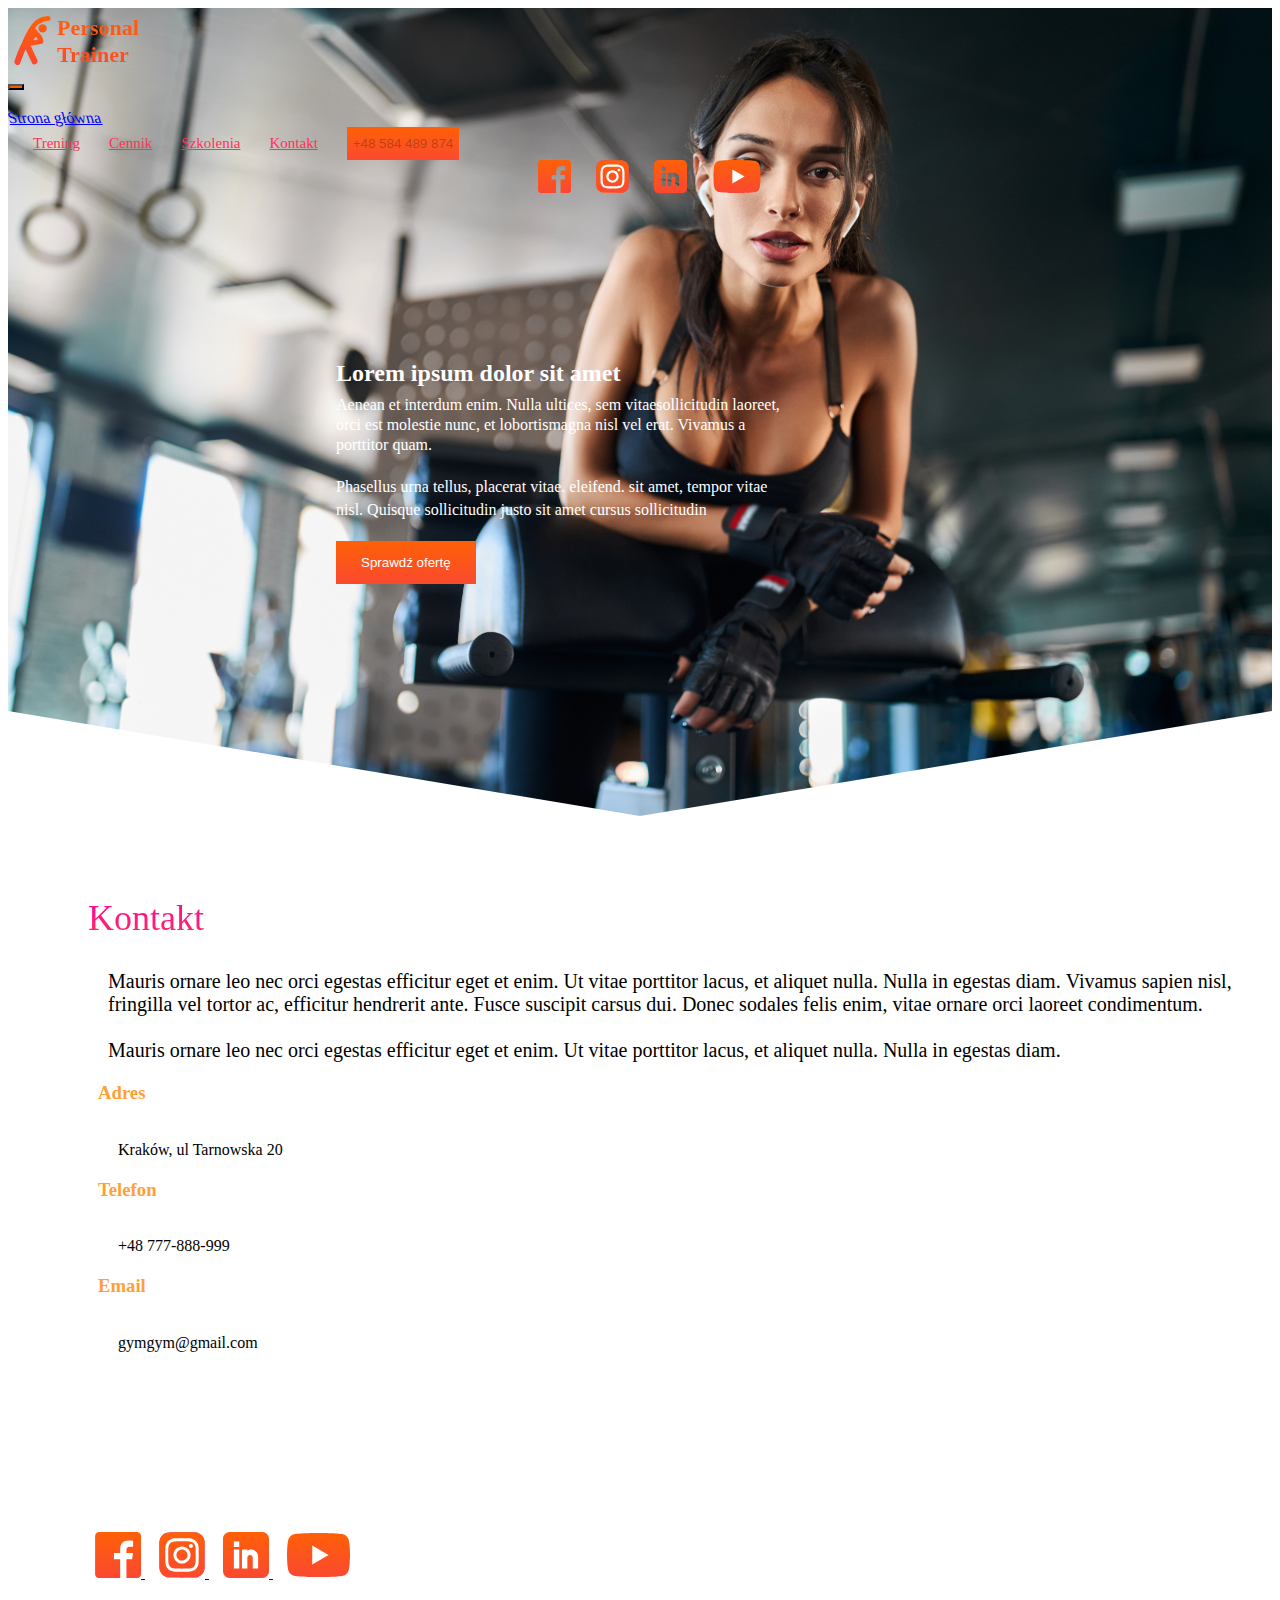
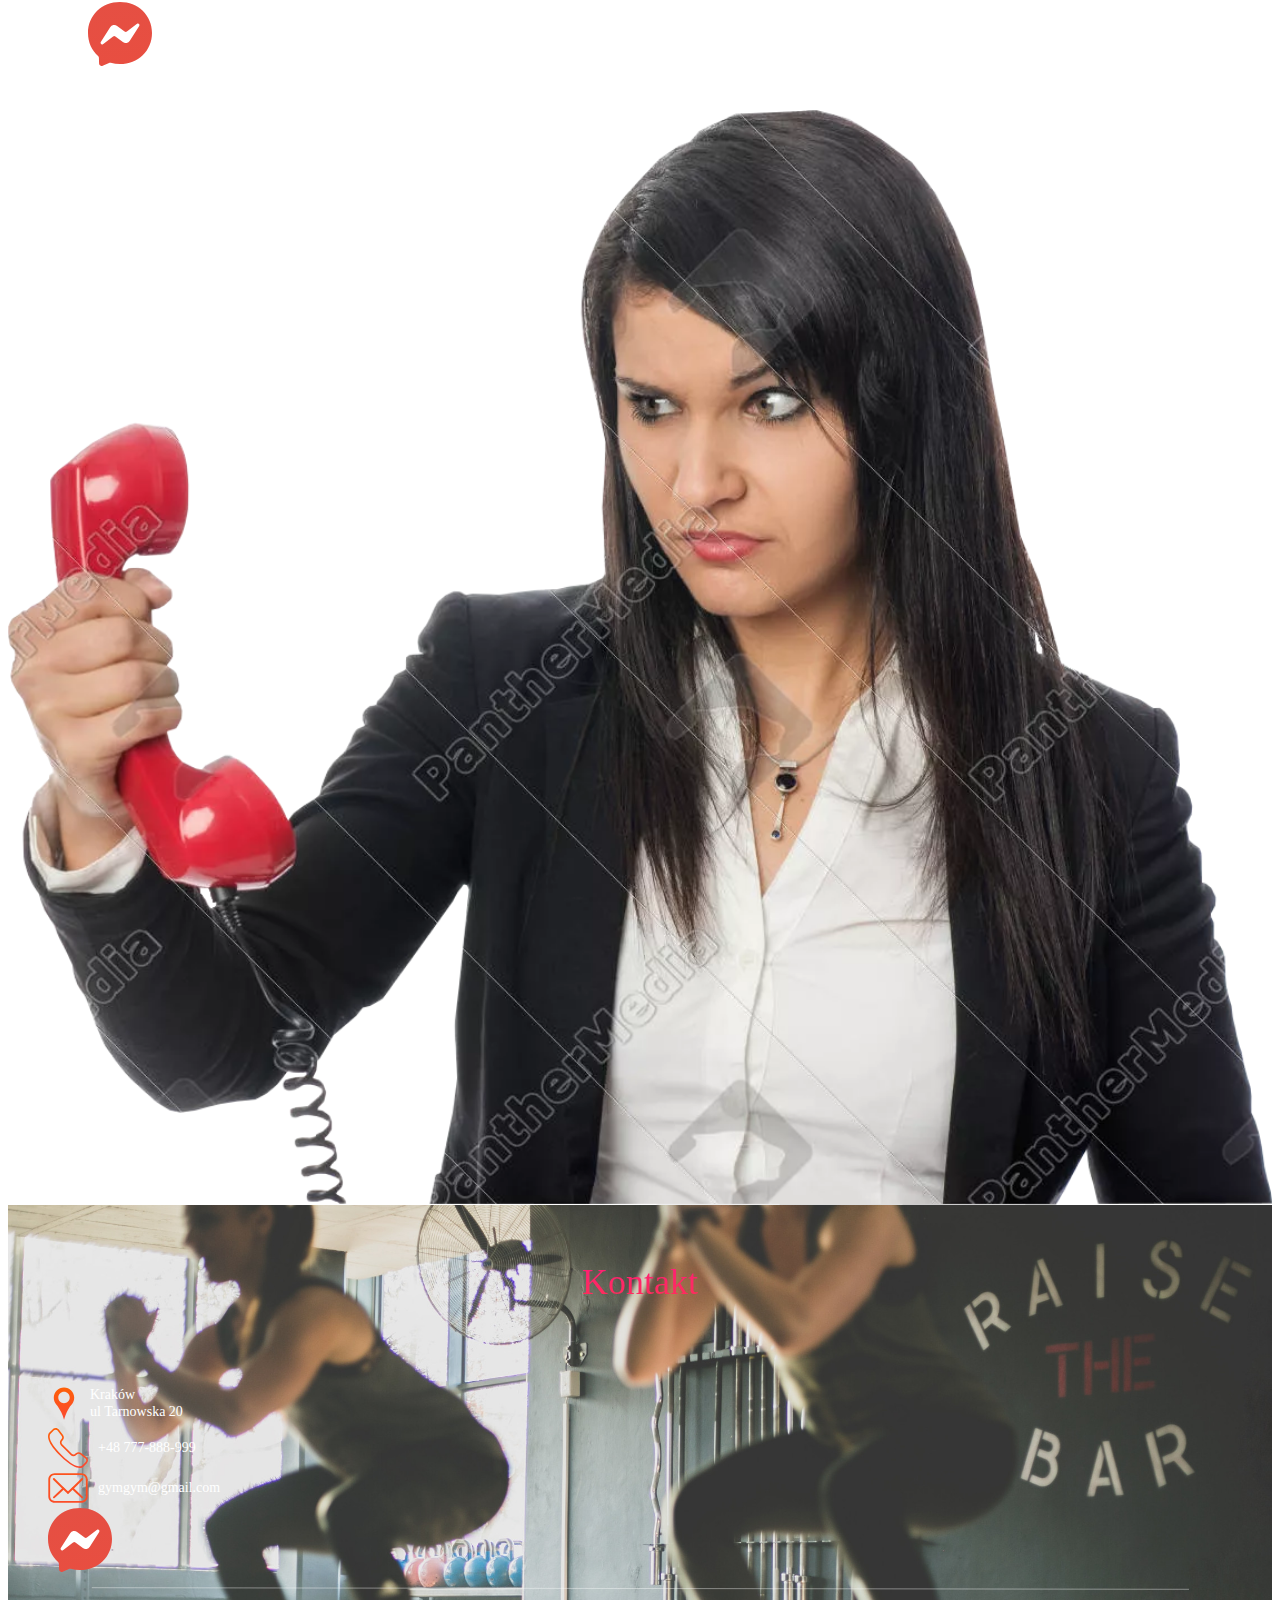
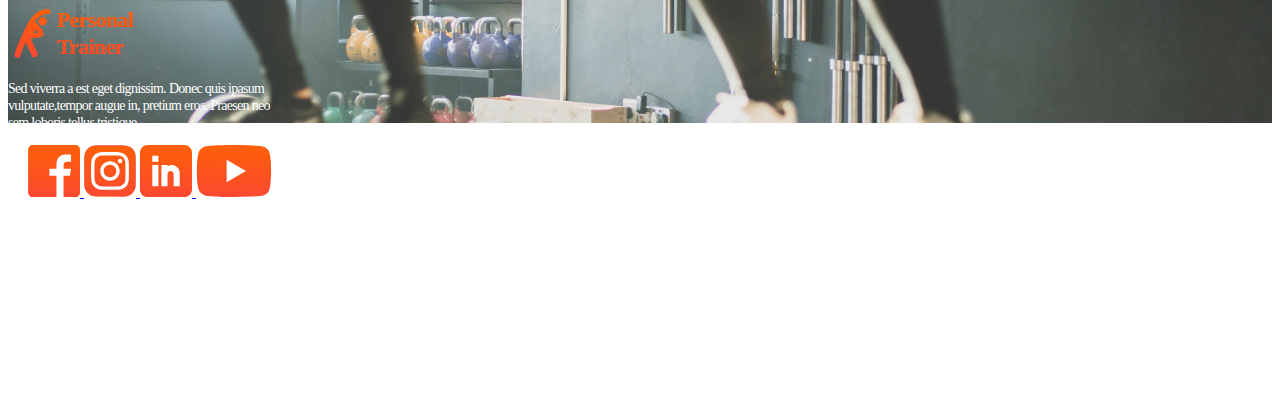
<file: kontakt.html>
<!DOCTYPE html>
<html lang="pl">
<head>
    <meta charset="UTF-8">
    <meta http-equiv="X-UA-Compatible" content="IE=edge">
    <meta name="viewport" content="width=device-width, initial-scale=1.0">
    <meta name="keywords" content="Trainer, Personal trainer, fitness, gimnastyka, kraków, gym">
    <link href="https://cdn.jsdelivr.net/npm/bootstrap@5.1.3/dist/css/bootstrap.min.css" 
        rel="stylesheet" 
        integrity="sha384-1BmE4kWBq78iYhFldvKuhfTAU6auU8tT94WrHftjDbrCEXSU1oBoqyl2QvZ6jIW3" 
        crossorigin="anonymous">
    <link rel="stylesheet" href="style.css">
    <title>Personal trainer - Kontakt</title>
</head>
<body>
    
    <header class="p-0 headerOverride">
        <nav class="navbar navbar-expand-xxl navbar-light bg-dark navOverride" style="--bs-bg-opacity: .5">
            <div class="container-fluid w-auto mx-auto">
                <span class="navbar-brand alignNext" href="#">
                    <object data="img/gym.svg" width="49" height="65" type="image/svg+xml">
                    </object>
                    <div>
                        Personal<br>Trainer
                    </div>
                </span>
                <button class="navbar-toggler" type="button" data-bs-toggle="collapse" data-bs-target="#navbarNavAltMarkup" aria-controls="navbarNavAltMarkup" aria-expanded="false" aria-label="Toggle navigation">
                    <span class="navbar-toggler-icon"></span>
                </button>
                <div class="collapse navbar-collapse navbarMargin" id="navbarNavAltMarkup">
                    <div class="navbar-nav">
                        <a href="index.html" type="button" class="btn btn-primary slantedButton"><div>Strona główna</div></a>
                        <a class="nav-link textMagenta" href="#">Trening</a>
                        <a class="nav-link textMagenta" href="#">Cennik</a>
                        <a class="nav-link textMagenta" href="#">Szkolenia</a>
                        <a class="nav-link textMagenta" href="#">Kontakt</a>
                        <button class="btn btn-primary phone" disabled><div>+48 584 489 874</div></button>
                        <div class="socials disFlexJustifCenter">
                            <a class="navbar-brand" href="#">
                                <img src="img/icons8-facebook-480.svg" alt="" width="33" height="33">
                            </a>
                            <a class="navbar-brand" href="#">
                                <img src="img/Instagram_logo_2016.svg" alt="" width="33" height="33">
                            </a>
                            <a class="navbar-brand" href="#">
                                <img src="img/linkedin.svg" alt="" width="33" height="33">
                            </a>
                            <a class="navbar-brand" href="#">
                                <img src="img/YouTube_dark_icon_(2017).svg" alt="" width="50" height="33">
                            </a>
                        </div>
                    </div>
                </div>
            </div>
        </nav>
        <div class="row positionArticle disFlexJustifCenter w-100">
            <article class="col-md-3 bg-dark" style="--bs-bg-opacity: .5">
                <h1><p class="articleTopText"><b>Lorem ipsum dolor sit amet</p></b><br></h1>               
                <div>Aenean et interdum enim. Nulla ultices, sem vitaesollicitudin laoreet, orci est molestie nunc, et lobortismagna nisl vel erat. Vivamus a porttitor quam.</div>
                <p class="articleSecondP">Phasellus urna tellus, placerat vitae. eleifend. sit amet, tempor vitae nisl. Quisque sollicitudin justo sit amet cursus sollicitudin</p>
                <button class="btn btn-primary phone oferta"><div>Sprawdź ofertę</div></button>
            </article>
        </div>
        <div class="w-100 headerStripe"></div>
    </header>
    <main>
        <section class="row kontaktSpace justify-content-md-center m-0">
            <div class="row m-0">
                <div class="col kontaktCont magentaGraident">
                    <h2 class="thirdheader kontakt">Kontakt</h2>
                </div>
            </div>
            <div class="row m-0">
                <p class="konText col-md-5">
                    Mauris ornare leo nec orci egestas efficitur eget et enim. Ut vitae porttitor lacus,
                    et aliquet nulla. Nulla in egestas diam. <b>Vivamus sapien</b> nisl, fringilla vel tortor ac,
                    efficitur hendrerit ante. Fusce suscipit carsus dui. Donec sodales felis enim, vitae
                    ornare orci laoreet condimentum. <br> <br>

                    Mauris ornare leo nec orci egestas efficitur eget et enim. Ut vitae porttitor lacus,
                    et aliquet nulla. Nulla in egestas diam.
                </p>
            </div>
            <div class="row m-0">
                <div class="col-md-7 adresyKontakt">
                    <h3>Adres</h3><br>
                    <span>Kraków, ul Tarnowska 20</span>
                    <h3>Telefon</h3><br>
                    <span>+48 777-888-999</span>
                    <h3>Email</h3><br>
                    <span>gymgym@gmail.com</span>
                    <div class="row socialsKontakt align-items-center justify-content-between">
                        <div class="col-5 socials disFlexJustifCenter">
                            <a class="navbar-brand" href="#">
                                <img src="img/icons8-facebook-480.svg" alt="" width="46" height="46">
                            </a>
                            <a class="navbar-brand" href="#">
                                <img src="img/Instagram_logo_2016.svg" alt="" width="46" height="46">
                            </a>
                            <a class="navbar-brand" href="#">
                                <img src="img/linkedin.svg" alt="" width="46" height="46">
                            </a>
                            <a class="navbar-brand" href="#">
                                <img src="img/YouTube_dark_icon_(2017).svg" alt="" width="63" height="46">
                            </a>
                        </div>
                        <div class="col-3 msgKontakt">
                            <a href="#"><img src="img/Facebook_Messenger_logo_2020.svg" width="64" height="64" alt="Messanger"></a>
                        </div>
                    </div>
                </div>
                <div class="col-md-5 zdjecieKontakt">
                    <img src="img/kobieta.png" alt="Kobieta z telefonem">
                </div>
            </div>
        </section>
    </main>
    <footer>
        <div class="bg-dark w-100 h-100" style="--bs-bg-opacity: .5">
            <div class="footHeader magentaGraident"><h2 class="headers">Kontakt</h2></div>
            <div class="row justify-content-center m-0 footerContact">
                <div class="col-xl-2">
                    <img src="img/map-pin-svgrepo-com.svg" width="32" height="49" alt="ikonka mapy">
                    <span>
                        Kraków<br>
                        ul Tarnowska 20   
                    </span>
                </div>
                <div class="col-xl-2">
                    <img src="img/telephone-phone-svgrepo-com.svg" width="40" height="40" alt="ikonka telefonu">
                    <span>
                        +48 777-888-999 
                    </span>
                </div>
                <div class="col-xl-2">
                    <img src="img/mail-142.svg" width="40" height="40" alt="ikonka listu">
                    <span>
                        gymgym@gmail.com
                    </span>
                </div>
                <div class="col-xl-2">
                    <a href="#"><img src="img/Facebook_Messenger_logo_2020.svg" width="64" height="64" alt="Messanger"></a>
                </div>
            </div>
            <div class="centerLine disFlexJustifCenter">
                <img src="img/Line 5.svg" width="1098" height="5" alt="Linia">
            </div>
            <div class="row justify-content-center align-items-center m-0 footerSocials">
                <div class="col-xl-3 companyStuff">
                    <div class="w-100">
                        <object data="img/gym.svg" width="49" height="65" type="image/svg+xml">
                        </object>
                        <div>
                            Personal<br>Trainer
                        </div>
                    </div>
                    <p>
                        Sed viverra a est eget dignissim. Donec
                        quis ipasum vulputate,tempor augue in, pretium
                        eros. Praesen neo sem loboris tellus tristique
                    </p>
                </div>
                <div class="col-xl-3 socials disFlexJustifCenter">
                    <a class="navbar-brand" href="#">
                        <img src="img/icons8-facebook-480.svg" alt="" width="52" height="52">
                    </a>
                    <a class="navbar-brand" href="#">
                        <img src="img/Instagram_logo_2016.svg" alt="" width="52" height="52">
                    </a>
                    <a class="navbar-brand" href="#">
                        <img src="img/linkedin.svg" alt="" width="52" height="52">
                    </a>
                    <a class="navbar-brand" href="#">
                        <img src="img/YouTube_dark_icon_(2017).svg" alt="" width="76" height="52">
                    </a>
                </div>
                <div class="col-xl-3 przydatneLinki">
                    <h3>Przydatne linki</h3>
                    <a href="#">Polityka prywatnośc</a> <br>
                    <a href="#">Siłownia 1</a> <br>
                    <a href="#">Siłownia 2</a> <br>
                    <a href="#">Forum fitness</a> <br>
                    <a href="#">Program ćwiczeń</a> <br>
                    <a href="#">Suplement diety</a> <br>
                </div>
                <div class="centerLine">
                    <img src="img/Line 5.svg" width="1354" height="5" alt="Linia">
                </div>
                <div class="row justify-content-between m-0 rockBottom">
                    <div class="col-md-3">Wszelkie prawa zastrzeżone</div>
                    <div class="col-md-3">Projekt i wykonanie <span class="webimpuls">WEBimpuls.pl</span></div>
                </div>
            </div>
        </div>
    </footer>
    <script src="https://cdn.jsdelivr.net/npm/bootstrap@5.1.3/dist/js/bootstrap.bundle.min.js" 
        integrity="sha384-ka7Sk0Gln4gmtz2MlQnikT1wXgYsOg+OMhuP+IlRH9sENBO0LRn5q+8nbTov4+1p" 
        crossorigin="anonymous">
    </script>
</body>
</html>
</file>
<file: style.css>
h1 {
  margin: 0px;
  height: 35px;
}

header {
  width: 100%;
  height: 808px;
  background-image: url("img/4814.jpg");
  background-position-x: center;
  background-size: cover;
  -webkit-clip-path: polygon(100% 0, 100% 87%, 50% 100%, 0 87%, 0 0);
          clip-path: polygon(100% 0, 100% 87%, 50% 100%, 0 87%, 0 0);
}

header .navbarMargin {
  margin-left: 100px;
}

header .navbarMargin a, header .navbarMargin button {
  margin-left: 25px;
}

header .socials {
  display: -webkit-box;
  display: -ms-flexbox;
  display: flex;
  -webkit-box-pack: center;
      -ms-flex-pack: center;
          justify-content: center;
}

header .positionArticle {
  height: 326px;
  margin-left: 0px;
  margin-top: 85px;
}

header .positionArticle article {
  width: 462px;
  height: 326px;
  margin-left: 282px;
  border-radius: 5px;
  padding: 46px;
}

@media screen and (max-width: 409px) {
  header .positionArticle article {
    height: 361px;
  }
  header .positionArticle article h1 {
    margin-bottom: 15px;
  }
}

header .positionArticle article p {
  line-height: 20px;
  font-weight: 300;
  font-style: normal;
  color: #FFFFFF;
}

header .positionArticle article p b {
  font-style: normal;
  font-weight: 600;
  font-size: 24px;
}

header .positionArticle article .articleTopText {
  margin-bottom: 5px;
}

header .positionArticle article div {
  line-height: 20px;
  font-weight: 300;
  font-style: normal;
  color: #FFFFFF;
}

header .positionArticle article .articleSecondP {
  line-height: 23px;
  margin-top: 20px;
  margin-bottom: 20px;
}

@media screen and (max-width: 1200px) {
  header .positionArticle {
    margin-left: 0px;
    margin-right: 0px;
    display: -webkit-box;
    display: -ms-flexbox;
    display: flex;
    -webkit-box-pack: center;
        -ms-flex-pack: center;
            justify-content: center;
  }
  header .positionArticle article {
    margin-left: 0px;
  }
}

header .headerStripe {
  height: 124px;
  position: relative;
  bottom: -150px;
  -webkit-clip-path: polygon(50% 80%, 100% 0, 100% 20%, 50% 100%, 0 20%, 0 0);
          clip-path: polygon(50% 80%, 100% 0, 100% 20%, 50% 100%, 0 20%, 0 0);
  background: -webkit-gradient(linear, left top, right top, from(#FF00A9), color-stop(51.56%, #FF423C), to(#FF00A9));
  background: linear-gradient(90deg, #FF00A9 0%, #FF423C 51.56%, #FF00A9 100%);
}

main .poznajMnie {
  height: 528px;
  background-color: white;
}

main .poznajMnie .textBox .titleDiv {
  margin-top: 40px;
  background: -webkit-gradient(linear, left top, left bottom, from(#FE6007), color-stop(107.81%, #FB4831));
  background: linear-gradient(180deg, #FE6007 0%, #FB4831 107.81%);
  -webkit-background-clip: text;
  -webkit-text-fill-color: transparent;
  background-clip: text;
  color: transparent;
}

main .poznajMnie .textBox .titleDiv h2 {
  font-style: normal;
  font-weight: 200;
  font-size: 40px;
  line-height: 48px;
}

main .poznajMnie .sectButtonHolder {
  margin-top: 50px;
  display: -webkit-box;
  display: -ms-flexbox;
  display: flex;
  -webkit-box-pack: justify;
      -ms-flex-pack: justify;
          justify-content: space-between;
}

@media screen and (max-width: 400px) {
  main .poznajMnie .sectButtonHolder {
    margin-top: 10px;
    display: -webkit-box;
    display: -ms-flexbox;
    display: flex;
    -webkit-box-orient: vertical;
    -webkit-box-direction: normal;
        -ms-flex-direction: column;
            flex-direction: column;
    -webkit-box-pack: center;
        -ms-flex-pack: center;
            justify-content: center;
  }
  main .poznajMnie .sectButtonHolder .socials {
    display: -webkit-box;
    display: -ms-flexbox;
    display: flex;
    -webkit-box-pack: center;
        -ms-flex-pack: center;
            justify-content: center;
  }
  main .poznajMnie .sectButtonHolder .socials a {
    margin-left: 5px;
    margin-right: 5px;
  }
}

@media screen and (min-width: 1600px) {
  main .poznajMnie .textBox {
    width: 547px;
  }
}

@media screen and (max-width: 1306px) {
  main .poznajMnie .imgBox img {
    display: none;
  }
}

main .triangles {
  height: 602px;
  background-color: white;
}

@media screen and (max-width: 1200px) {
  main .triangles {
    height: 1400px;
  }
}

main .triangles .thirdheadercont {
  display: -webkit-box;
  display: -ms-flexbox;
  display: flex;
  -webkit-box-align: end;
      -ms-flex-align: end;
          align-items: flex-end;
  -webkit-box-pack: center;
      -ms-flex-pack: center;
          justify-content: center;
}

main .triangles .thirdheadercont .thirdheader {
  margin-bottom: 50px;
  font-style: normal;
  font-weight: 200;
  font-size: 36px;
  line-height: 44px;
}

main .triangles .triangleOverlay {
  height: 49px;
  position: relative;
  bottom: 76px;
  background-color: #FE3255;
  opacity: 0.6;
  color: white;
  display: -webkit-box;
  display: -ms-flexbox;
  display: flex;
  -webkit-box-align: center;
      -ms-flex-align: center;
          align-items: center;
  -webkit-box-pack: center;
      -ms-flex-pack: center;
          justify-content: center;
}

main .triangles .centerTriangles {
  text-align: center;
}

main .triangles .centerTriangles .centerTrianglesActually {
  width: 100%;
  display: -webkit-box;
  display: -ms-flexbox;
  display: flex;
  -webkit-box-pack: center;
      -ms-flex-pack: center;
          justify-content: center;
}

main .triangles .centerTriangles .smallerP {
  font-size: 13px;
}

main .triangles .triangleUpwards {
  -webkit-clip-path: polygon(50% 0%, 0 100%, 100% 100%);
          clip-path: polygon(50% 0%, 0 100%, 100% 100%);
  background: blue;
  width: 370px;
  height: 218px;
}

main .triangles .triangleDownwards {
  -webkit-clip-path: polygon(50% 100%, 0 0, 100% 0);
          clip-path: polygon(50% 100%, 0 0, 100% 0);
  background: blue;
  width: 370px;
  height: 218px;
}

main .trophies {
  height: 402px;
  background-color: #E1E1E1;
}

@media screen and (max-width: 1200px) {
  main .trophies {
    height: 804px;
  }
}

@media screen and (max-width: 608px) {
  main .trophies {
    height: 1608px;
    -webkit-box-pack: center;
        -ms-flex-pack: center;
            justify-content: center;
  }
}

main .trophies .fourthHeader {
  display: -webkit-box;
  display: -ms-flexbox;
  display: flex;
  margin-top: 10px;
  -webkit-box-align: center;
      -ms-flex-align: center;
          align-items: center;
  -webkit-box-pack: center;
      -ms-flex-pack: center;
          justify-content: center;
  height: 20%;
  text-align: center;
}

main .trophies .trophyBottom {
  height: 15%;
}

main .trophies .trophy {
  width: 200px;
  height: 189px;
}

main .trophies .trophy img {
  opacity: 0.5;
}

main .trophies .trophy .trophyText {
  height: 135px;
  width: 137px;
  margin-left: 26px;
  position: relative;
  bottom: 161px;
  background-color: transparent;
}

main .trophies .trophy .trophyText p {
  color: white;
  background-color: transparent;
  font-style: normal;
  letter-spacing: -0.03em;
}

main .trophies .trophy .trophyText .trophyTop {
  font-weight: 600;
  font-size: 16px;
  line-height: 19px;
}

main .trophies .trophyBottom {
  margin-top: 30px;
  width: 100%;
  font-weight: 300;
  font-size: 12px;
  line-height: 15px;
  display: -webkit-box;
  display: -ms-flexbox;
  display: flex;
  -webkit-box-pack: center;
      -ms-flex-pack: center;
          justify-content: center;
}

main .trophies :nth-child(2) {
  background-color: #FF5124;
}

main .trophies :nth-child(3) {
  background-color: #FFBB02;
}

main .trophies :nth-child(4) {
  background-color: #FE374E;
}

main .trophies :nth-child(5) {
  background-color: #FF9F38;
}

main .opinieGaleria {
  height: 755px;
  background-color: white;
  display: block;
}

main .opinieGaleria .textGaleria {
  height: 15%;
  padding-top: 25px;
}

main .opinieGaleria .gallery {
  display: -webkit-box;
  display: -ms-flexbox;
  display: flex;
  gap: 0;
  padding: 0%;
  height: 288px;
  overflow-x: hidden;
}

main .opinieGaleria .gallery img {
  height: 100%;
  width: auto;
}

main .opinieGaleria .opinieKlientow {
  padding-top: 30px;
}

main .opinieGaleria .opinieParagraph {
  width: 373px;
  font-weight: 200;
  font-size: 15px;
}

main .opinieGaleria .opinie {
  margin-top: 40px;
  display: -webkit-box;
  display: -ms-flexbox;
  display: flex;
  -webkit-box-pack: center;
      -ms-flex-pack: center;
          justify-content: center;
  -webkit-box-align: center;
      -ms-flex-align: center;
          align-items: center;
}

main .opinieGaleria .opinie img {
  margin-left: 50px;
  margin-right: 50px;
}

@media screen and (max-width: 791px) {
  main .opinieGaleria .opinie .hideWhenTooSmall {
    display: none;
  }
  main .opinieGaleria .opinie .opinieParagraph {
    width: auto;
  }
}

@media screen and (max-width: 474px) {
  main .opinieGaleria .opinie img {
    margin-left: 20px;
    margin-right: 20px;
  }
}

@media screen and (max-width: 474px) {
  main .opinieGaleria {
    height: -webkit-fit-content;
    height: -moz-fit-content;
    height: fit-content;
  }
  main .opinieGaleria .opinieKlientow {
    padding-top: 15px;
  }
  main .opinieGaleria .textGaleria {
    height: 15%;
    padding-top: 15px;
  }
}

main .mirror {
  -webkit-transform: scaleX(-1);
          transform: scaleX(-1);
}

main .kontaktSpace {
  height: -webkit-fit-content;
  height: -moz-fit-content;
  height: fit-content;
}

main .kontaktSpace .adresyKontakt h3 {
  margin-top: 20px;
  color: #FF9F38;
  margin-left: 90px;
}

main .kontaktSpace .adresyKontakt span {
  margin-left: 110px;
}

@media screen and (max-width: 990px) {
  main .kontaktSpace .adresyKontakt h3 {
    margin-left: 10px;
  }
  main .kontaktSpace .adresyKontakt span {
    margin-left: 15px;
  }
}

main .kontaktSpace .zdjecieKontakt {
  display: -webkit-box;
  display: -ms-flexbox;
  display: flex;
  -webkit-box-align: end;
      -ms-flex-align: end;
          align-items: flex-end;
}

main .kontaktSpace .zdjecieKontakt img {
  width: 100%;
}

@media screen and (max-width: 990px) {
  main .kontaktSpace .zdjecieKontakt {
    display: none;
  }
}

main .kontaktSpace .socialsKontakt {
  padding-top: 180px;
  margin-left: 80px;
  padding-bottom: 20px;
  margin-bottom: 20px;
}

main .kontaktSpace .socialsKontakt .socials {
  width: -webkit-fit-content;
  width: -moz-fit-content;
  width: fit-content;
}

main .kontaktSpace .socialsKontakt .socials a {
  margin-left: 7px;
  margin-right: 7px;
}

main .kontaktSpace .socialsKontakt .msgKontakt {
  margin-top: 20px;
}

@media screen and (max-width: 990px) {
  main .kontaktSpace .socialsKontakt {
    margin-left: 0px;
  }
  main .kontaktSpace .socialsKontakt .socials {
    margin: 0;
  }
}

@media screen and (max-width: 429px) {
  main .kontaktSpace .socialsKontakt {
    -webkit-box-pack: center !important;
        -ms-flex-pack: center !important;
            justify-content: center !important;
  }
}

footer {
  height: 518px;
  background-image: url("img/meghan-holmes-wy_L8W0zcpI-unsplash.jpg");
  background-size: cover;
}

@media screen and (max-width: 804px) {
  footer {
    height: -webkit-fit-content;
    height: -moz-fit-content;
    height: fit-content;
  }
}

footer .centerLine {
  margin-top: 10px;
  margin-bottom: 10px;
  display: -webkit-box;
  display: -ms-flexbox;
  display: flex;
  -webkit-box-pack: center;
      -ms-flex-pack: center;
          justify-content: center;
  overflow: hidden;
}

footer .footHeader {
  padding-top: 25px;
  margin-bottom: 75px;
}

footer .footerContact {
  margin-top: 60px;
  font-style: normal;
  font-weight: 500;
  font-size: 14px;
  line-height: 17px;
  color: #FFFFFF;
}

footer .footerContact div {
  display: -webkit-box;
  display: -ms-flexbox;
  display: flex;
  -webkit-box-align: center;
      -ms-flex-align: center;
          align-items: center;
  margin-left: 40px;
  margin-right: 40px;
  width: -webkit-fit-content;
  width: -moz-fit-content;
  width: fit-content;
}

footer .footerContact div img {
  margin-right: 10px;
}

footer .footerSocials .companyStuff {
  font-style: normal;
  font-weight: 200;
  font-size: 14px;
  line-height: 17px;
  letter-spacing: -0.05em;
  color: #FFFFFF;
  display: -webkit-box;
  display: -ms-flexbox;
  display: flex;
  -webkit-box-pack: center;
      -ms-flex-pack: center;
          justify-content: center;
  -webkit-box-orient: vertical;
  -webkit-box-direction: normal;
      -ms-flex-direction: column;
          flex-direction: column;
  width: 279px;
}

footer .footerSocials .companyStuff div {
  display: -webkit-box;
  display: -ms-flexbox;
  display: flex;
  -webkit-box-align: center;
      -ms-flex-align: center;
          align-items: center;
  font-style: normal;
  font-weight: 600;
  font-size: 22px;
  line-height: 27px;
  background: -webkit-gradient(linear, left top, left bottom, from(#FE6007), color-stop(107.81%, #FB4831));
  background: linear-gradient(180deg, #FE6007 0%, #FB4831 107.81%);
  -webkit-background-clip: text;
  -webkit-text-fill-color: transparent;
  background-clip: text;
  color: transparent;
}

footer .footerSocials .socials {
  margin-left: 20px;
  margin-left: 20px;
  width: -webkit-fit-content;
  width: -moz-fit-content;
  width: fit-content;
}

footer .footerSocials .przydatneLinki {
  font-style: normal;
  font-weight: 200;
  font-size: 14px;
  line-height: 17px;
  letter-spacing: -0.05em;
  width: 150px;
  color: #FFFFFF;
}

@media screen and (min-width: 1400px) {
  footer .footerSocials .przydatneLinki {
    margin-left: 100px;
  }
}

footer .footerSocials .przydatneLinki h3 {
  font-size: 14px;
  font-weight: 600;
}

footer .footerSocials .przydatneLinki a {
  color: #FFFFFF;
  text-decoration: none;
}

footer .footerSocials .przydatneLinki a :visited {
  color: #ffffff83;
  text-decoration: none;
}

footer .footerSocials .rockBottom {
  color: #FFFFFF;
  text-align: center;
  padding-left: 11vw;
  padding-right: 15vw;
}

@media screen and (max-width: 652px) {
  footer {
    text-align: center;
  }
  footer .companyStuff div {
    text-align: left;
    -webkit-box-pack: center;
        -ms-flex-pack: center;
            justify-content: center;
  }
  footer .przydatneLinki {
    margin-top: 20px;
  }
}

.headers {
  text-align: center;
  font-style: normal;
  font-weight: 200;
  font-size: 36px;
  line-height: 44px;
}

.kontakt {
  margin-top: 80px;
  margin-left: 80px;
  font-style: normal;
  font-weight: 200;
  font-size: 36px;
  line-height: 44px;
}

@media screen and (max-width: 990px) {
  .kontakt {
    margin-left: 10px;
  }
}

.konText {
  margin-top: 25px;
  padding-left: 100px;
  font-style: normal;
  font-weight: 200;
  font-size: 20px;
}

@media screen and (max-width: 990px) {
  .konText {
    padding-left: 15px;
  }
}

.magentaGraident {
  background: -webkit-gradient(linear, left top, left bottom, from(#FF00A9), to(#FE3255));
  background: linear-gradient(180deg, #FF00A9 0%, #FE3255 100%);
  -webkit-background-clip: text;
  -webkit-text-fill-color: transparent;
  background-clip: text;
  color: transparent;
  font-style: normal;
  font-weight: 200;
  font-size: 20px;
  line-height: 30px;
}

.webimpuls {
  font-style: italic;
  font-weight: 600;
  font-size: 20px;
  line-height: 24px;
  letter-spacing: -0.05em;
}

.navbar-nav {
  -webkit-box-align: center;
      -ms-flex-align: center;
          align-items: center;
}

.slantedButton {
  border-radius: 0%;
  background: -webkit-gradient(linear, left top, left bottom, from(#FE6007), color-stop(107.81%, #FB4831));
  background: linear-gradient(180deg, #FE6007 0%, #FB4831 107.81%);
  -webkit-transform: skewX(-15deg);
          transform: skewX(-15deg);
  border: none;
  height: 33px;
}

.slantedButton div {
  -webkit-transform: skewX(15deg);
          transform: skewX(15deg);
}

.slantedButton:hover {
  background: -webkit-gradient(linear, left top, left bottom, from(#FE6007), color-stop(107.81%, #FB4831));
  background: linear-gradient(180deg, #FE6007 0%, #FB4831 107.81%);
  -webkit-transition: background 0.3s linear;
  transition: background 0.3s linear;
}

.alignNext {
  display: -webkit-box;
  display: -ms-flexbox;
  display: flex;
  -webkit-box-align: center;
      -ms-flex-align: center;
          align-items: center;
}

.alignNext div {
  font-style: normal;
  font-weight: 600;
  font-size: 22px;
  line-height: 27px;
  background: -webkit-gradient(linear, left top, left bottom, from(#FE6007), color-stop(107.81%, #FB4831));
  background: linear-gradient(180deg, #FE6007 0%, #FB4831 107.81%);
  -webkit-background-clip: text;
  -webkit-text-fill-color: transparent;
  background-clip: text;
  color: transparent;
}

.alignNext object {
  fill: linear-gradient(8.48deg, #FB4831 3.32%, #FE6700 79.47%);
  background-clip: content-box;
}

.navbar-toggler {
  background: -webkit-gradient(linear, left top, left bottom, from(#FE6007), color-stop(107.81%, #FB4831));
  background: linear-gradient(180deg, #FE6007 0%, #FB4831 107.81%);
}

.textMagenta {
  font-style: normal;
  font-weight: 300;
  font-size: 15px;
  line-height: 18px;
  color: #FE3255 !important;
}

.textMagenta:hover {
  color: #b32039 !important;
  -webkit-transition: color 0.3s;
  transition: color 0.3s;
}

.phone {
  background: -webkit-gradient(linear, left top, left bottom, from(#FE6007), color-stop(107.81%, #FB4831));
  background: linear-gradient(180deg, #FE6007 0%, #FB4831 107.81%);
  border: none;
  opacity: 1 !important;
  height: 33px;
}

.oferta {
  height: 43px;
  padding-left: 25px;
  padding-right: 25px;
}

.sectButton {
  padding-left: 25px;
  padding-right: 25px;
  background-color: transparent;
  border: 2px solid #FE6007;
}

.sectButton div {
  background: -webkit-gradient(linear, left top, left bottom, from(#FE6007), color-stop(107.81%, #FB4831));
  background: linear-gradient(180deg, #FE6007 0%, #FB4831 107.81%);
  -webkit-background-clip: text;
  -webkit-text-fill-color: transparent;
  background-clip: text;
  color: transparent;
}

.sectButton:hover {
  background-color: #FE6007;
  border: 2px solid #FE6007;
}

.sectButton:hover div {
  background: white;
  -webkit-background-clip: text;
  -webkit-text-fill-color: transparent;
  background-clip: text;
  color: transparent;
}

.form-check-input {
  display: none;
}

.form-check-label {
  opacity: 0.5;
  margin-left: 7px;
  margin-right: 7px;
  background-color: transparent !important;
}

.form-check-input:checked + .form-check-label {
  opacity: 1;
}

/*.headerOverride{
    margin-top: -120px !important;
}*/
@media screen and (max-width: 1400px) {
  .navbar {
    -webkit-box-pack: justify;
        -ms-flex-pack: justify;
            justify-content: space-between;
  }
  .container-fluid {
    width: 100% !important;
  }
  .navbarMargin {
    margin-left: 0px !important;
    margin-right: 5px;
  }
  .textMagenta {
    text-align: center;
  }
}
/*# sourceMappingURL=style.css.map */
</file>
